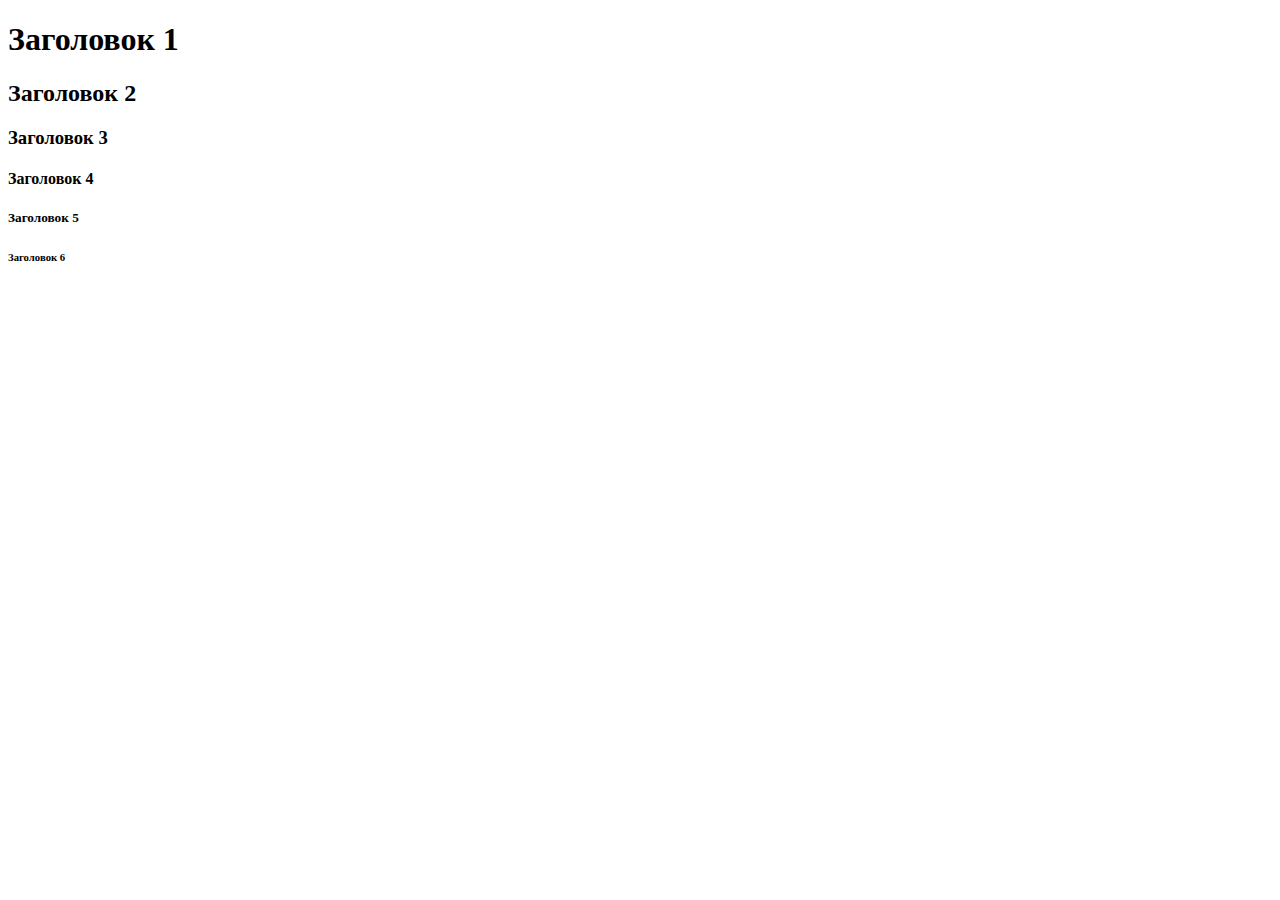
<file: everllly/index.html>
<!DOCTYPE html>
<html>
<head>
    <title>FamilyCoffee</title>
</head>  
<body>    
</html>
<div>
    <h1>Заголовок 1</h1>
    <h2>Заголовок 2</h2>
    <h3>Заголовок 3</h3>
    <h4>Заголовок 4</h4>
    <h5>Заголовок 5</h5>
    <h6>Заголовок 6</h6>
</div>
</body>
</html>
</file>
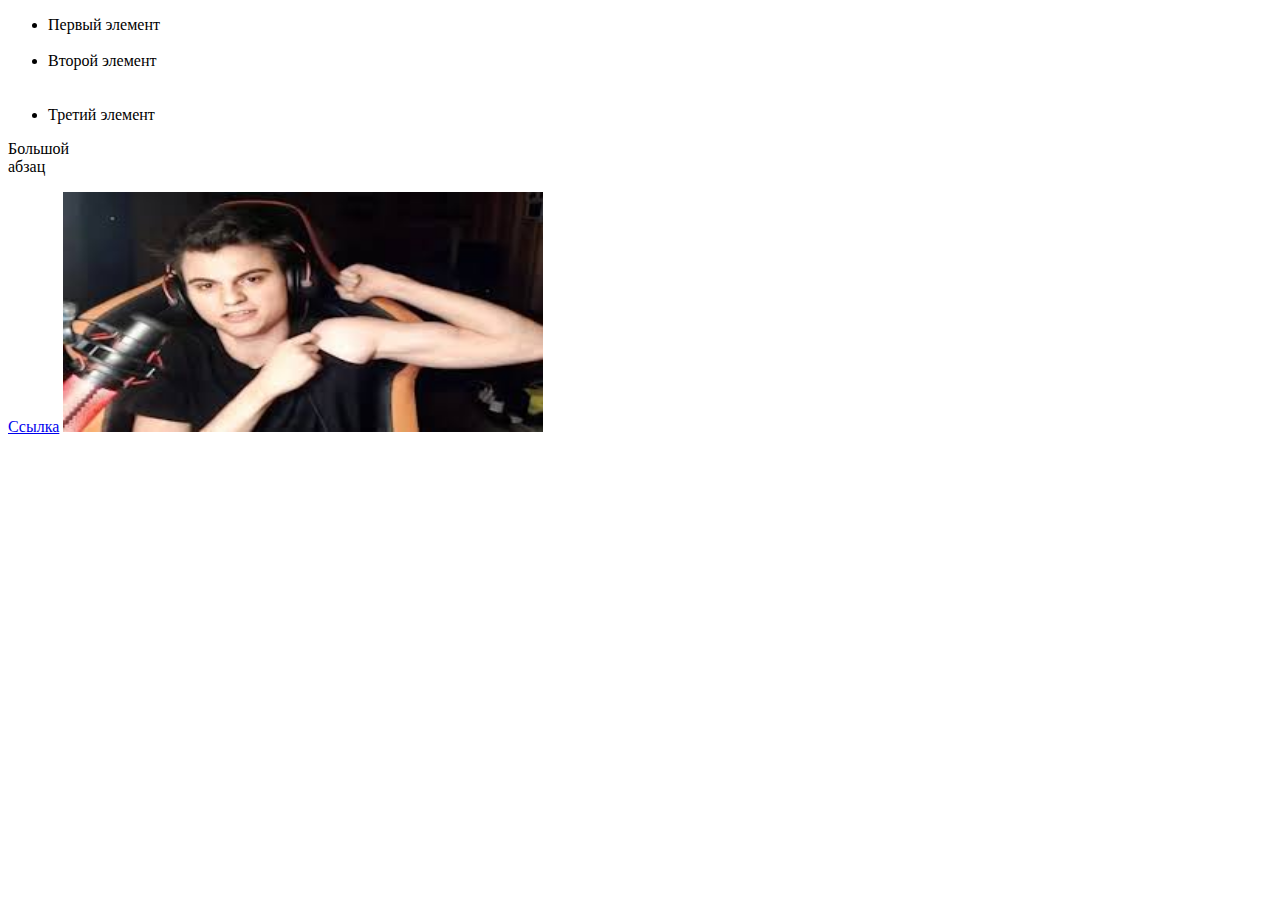
<file: everllly/index2.html>
<!DOCTYPE html>
<html lang="en">
<head>
    <meta charset="UTF-8">
    <meta http-equiv="X-UA-Compatible" content="IE=edge">
    <meta name="viewport" content="width=device-width, initial-scale=1.0">
    <title>Document</title>
</head>
<body>
    <ul>
        <li>Первый элемент</li>
    <br>    
        <li>Второй элемент</li>
    <br>
    <br>    
        <li>Третий элемент</li>
    </ul> 
    <p>Большой <br> абзац</p>
    <a href="https://ya.ru/">Ссылка</a>
    <img src="images/stari.jpg" width="480"height="240" alt="stari">
</body>
</html>
</file>
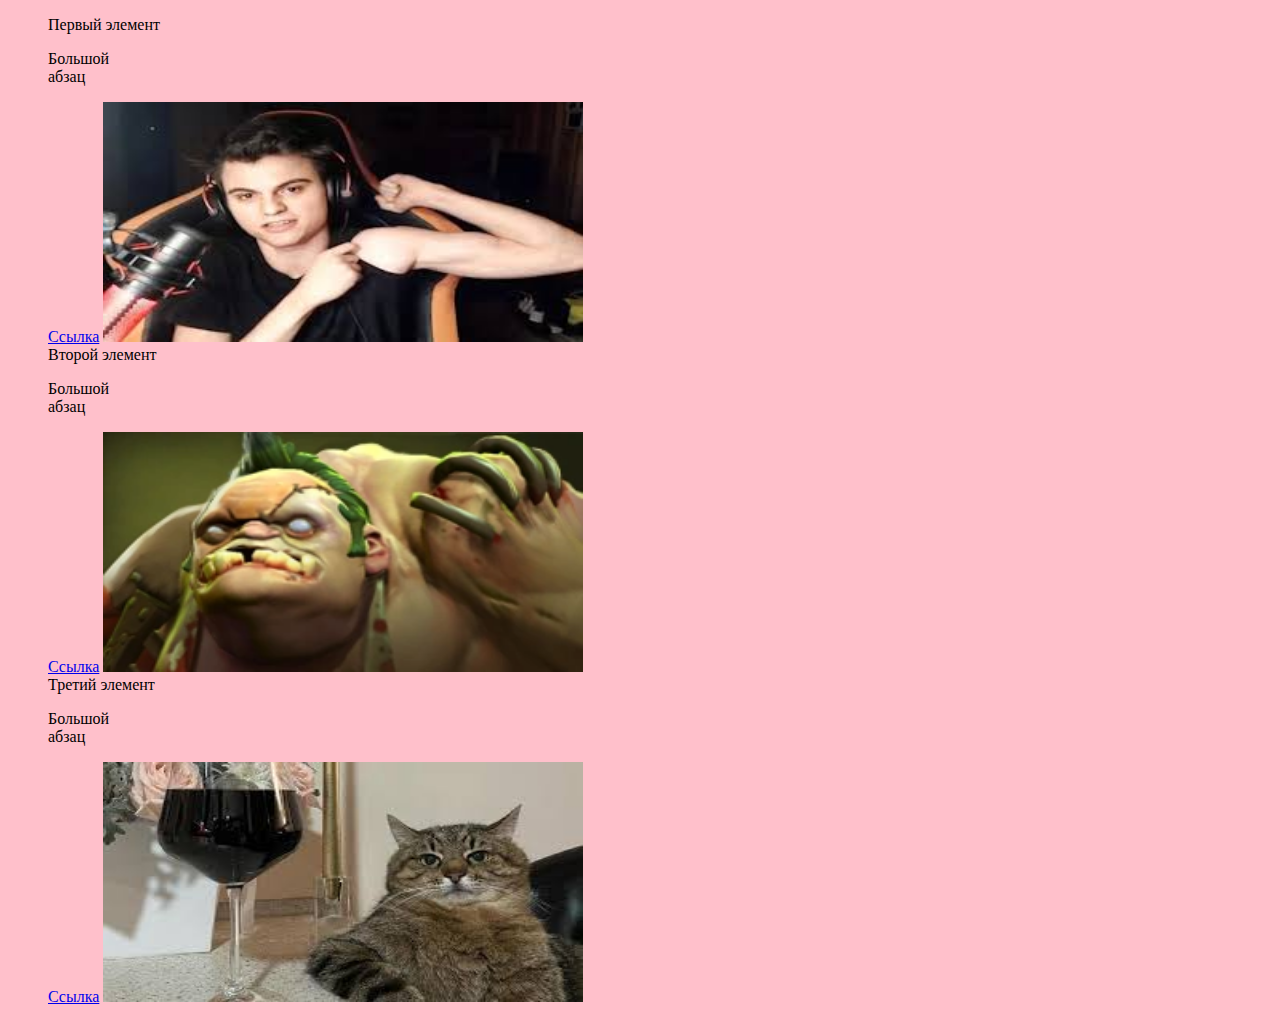
<file: everllly/index3.html>
<!DOCTYPE html>
<html lang="en">
<head>
    <link rel="stylesheet"href="styles/style.css">
    <meta charset="UTF-8">
    <meta http-equiv="X-UA-Compatible" content="IE=edge">
    <meta name="viewport" content="width=device-width, initial-scale=1.0">
    <title>Document</title>
</head>
<body> 
<html>
<div>
    <ul>
        <li>Первый элемент</li>
        <p>Большой <br> абзац</p>
        <a href="https://ya.ru/">Ссылка</a>
        <img src="images/stari.jpg" width="480"height="240" alt="stari">
    <br>    
        <li>Второй элемент</li>
        <p>Большой <br> абзац</p>
        <a href="https://ya.ru/">Ссылка</a>
        <img src="images/Pudge_icon.webp" width="480"height="240" alt="stari">
    <br>    
        <li>Третий элемент</li>
        <p>Большой <br> абзац</p>
        <a href="https://ya.ru/">Ссылка</a>
        <img src="images/cat.jpg" width="480"height="240" alt="stari">
    </ul>
</div>  
</body>
</html>
</file>
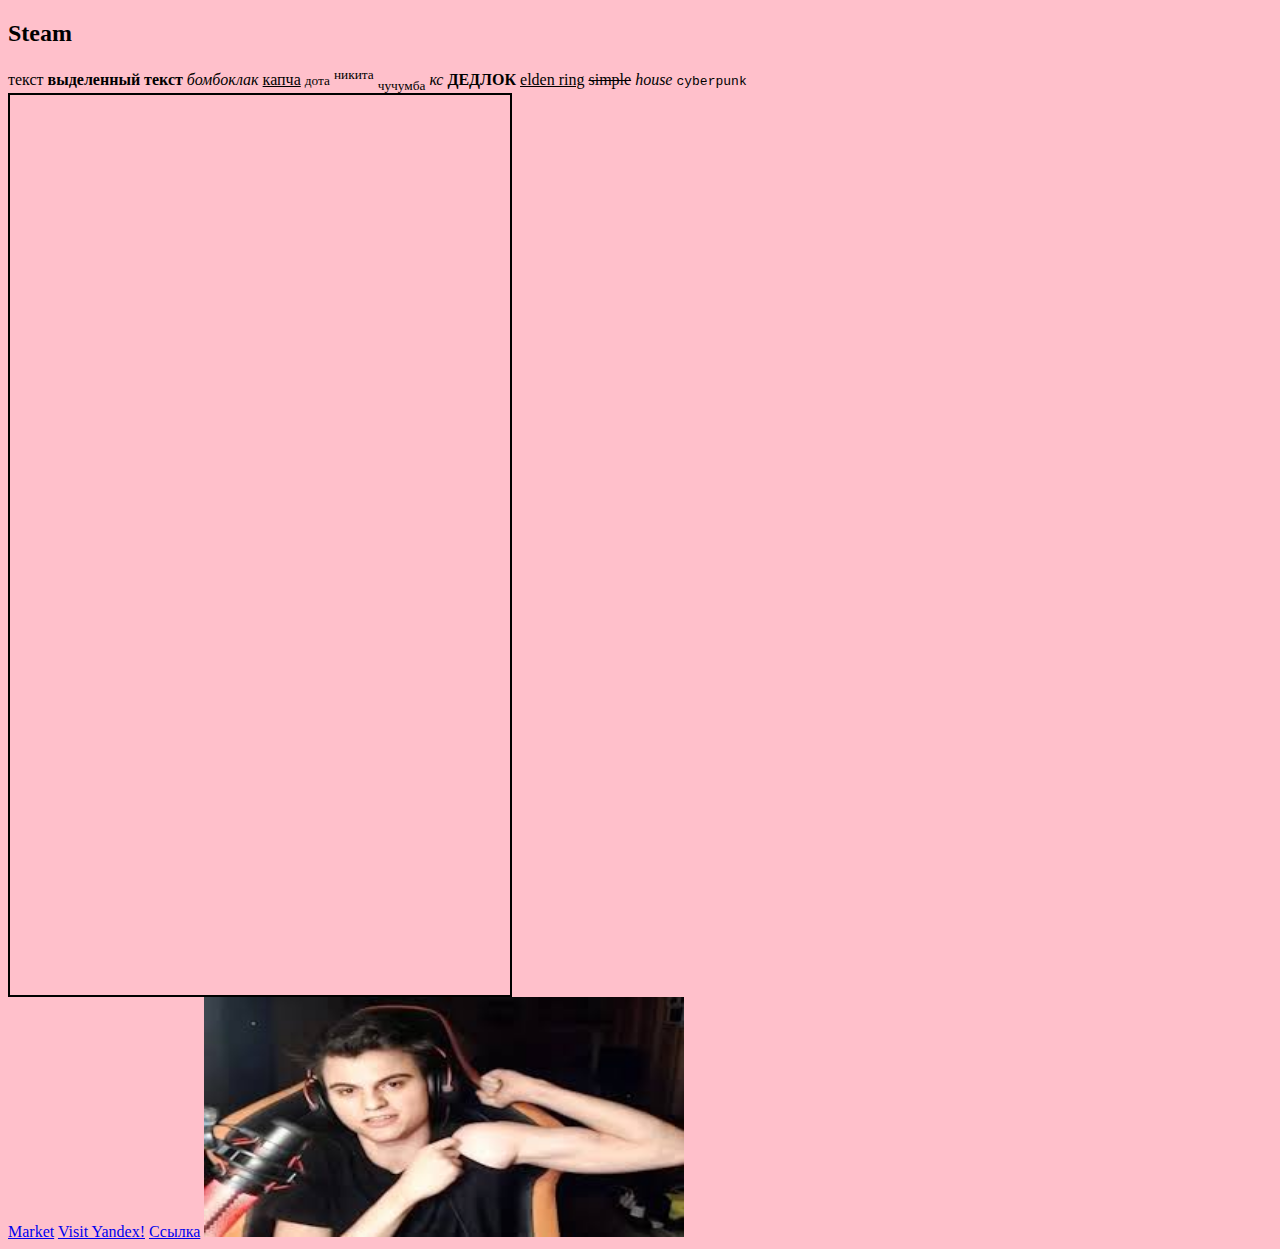
<file: everllly/index4.html>
<!DOCTYPE html>
<html lang="en">
<head>
    <link rel="stylesheet"href="styles/style.css">
    <meta charset="UTF-8">
    <meta http-equiv="X-UA-Compatible" content="IE=edge">
    <meta name="viewport" content="width=device-width, initial-scale=1.0">
    <title>Document</title>
</head>
<body>
    <h2 id="title">Steam</h2>
    <span>текст</span>
    <b>выделенный текст</b>
    <i>бомбоклак</i>
    <u>капча</u>
    <small>дота</small>
    <sup>никита</sup>
    <sub>чучумба</sub>
    <em>кс</em>
    <strong>ДЕДЛОК</strong>
    <ins>elden ring</ins>
    <del>simple</del>
    <cite>house</cite>
    <code>cyberpunk</code>
    <div id="title2"></div>
    <a href="#title">Market</a>
    <a href="https://ya.ru"target="_blank">Visit Yandex!</a>
    <a href="https://ya.ru"target="_self">Ссылка</a>
    <a href="https://ya.ru"target="_self"><img src="images/stari.jpg" width="480"height="240" alt="stari"></a>

</body>
</html>
</file>
<file: everllly/styles/style.css>
body{
    background-color: pink;
}
ul li{
    display: inline;
}
/* body */
#title2{
    border: 2px solid black;
    width: 500px;
    height: 100vh;
}
</file>
